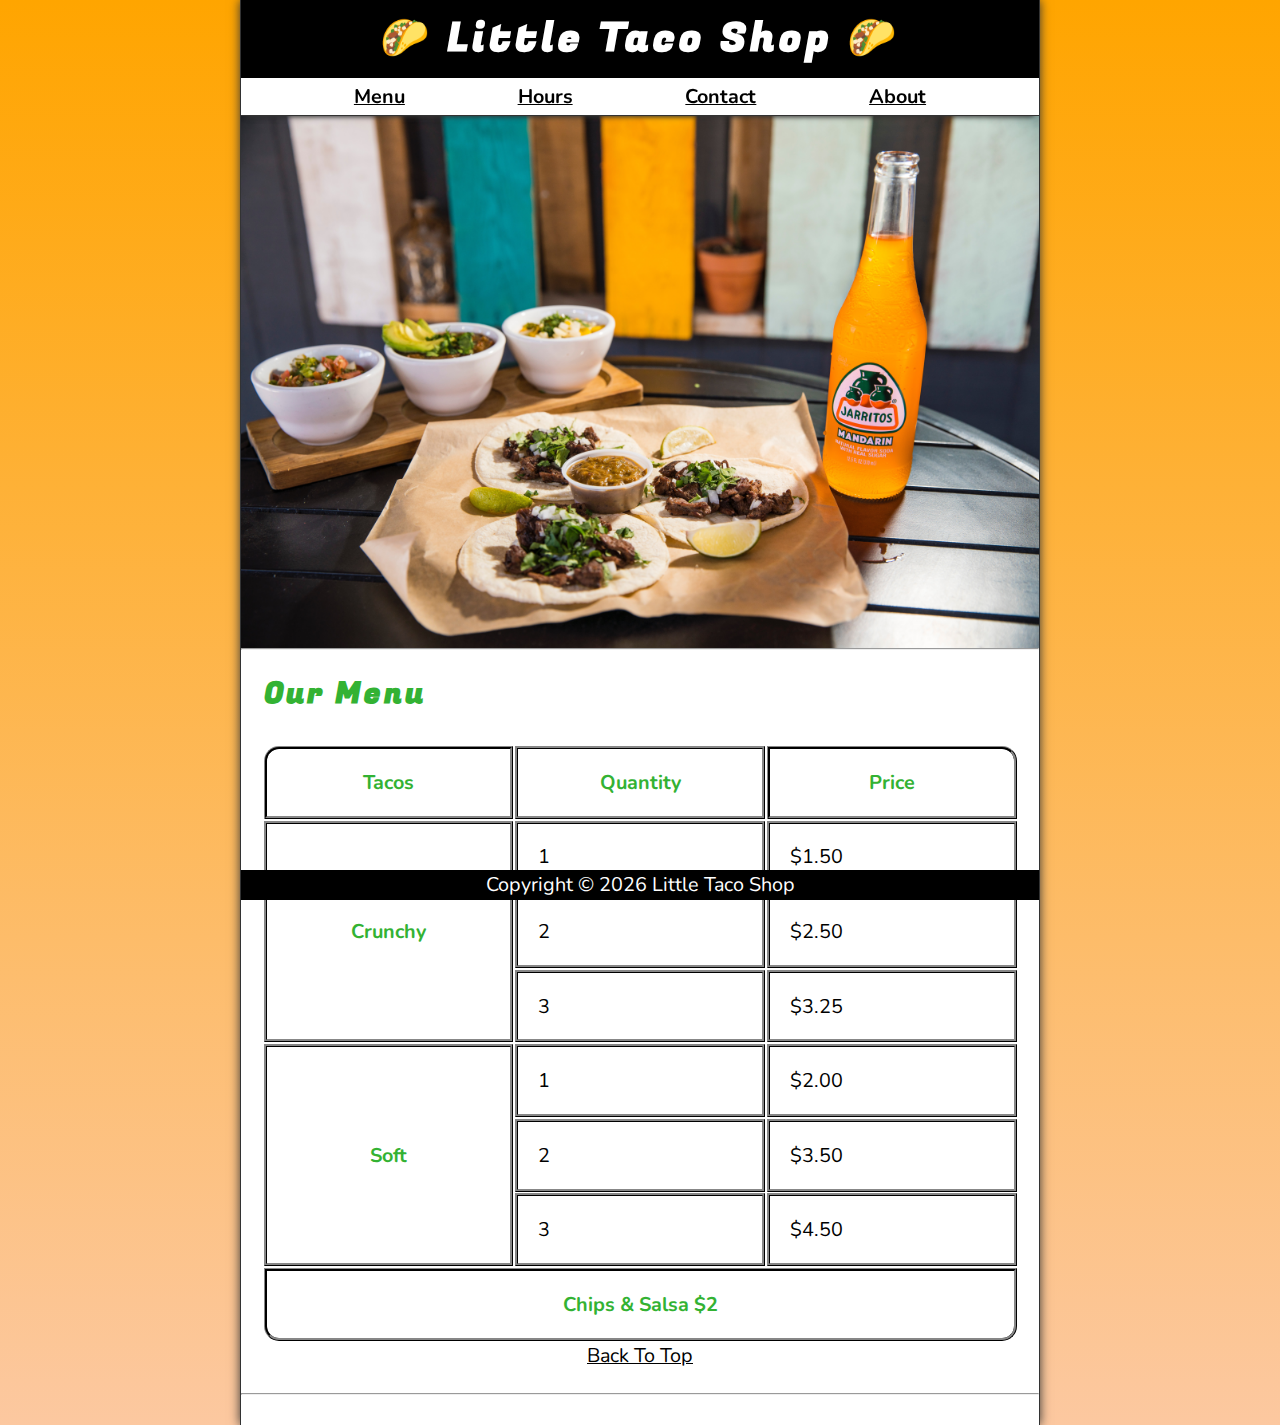
<file: css/project/index.html>
<!DOCTYPE html>
<html lang="en">
  <head>
    <meta charset="UTF-8" />
    <meta name="viewport" content="width=device-width, initial-scale=1.0" />
    <meta name="author" content="Dave Gray" />
    <meta
      name="description"
      content="The official website for The Little Taco Shop"
    />
    <title>The Little Taco Shop</title>
    <link rel="icon" href="favicon.ico" type="image/x-icon" />
    <link rel="stylesheet" href="css/style.css" />
    <script src="js/main.js" defer></script>
  </head>

  <body>
    <header class="header">
      <h1 class="header__h1">Little Taco Shop</h1>
      <nav class="header__nav">
        <ul class="header__ul">
          <li>
            <a href="#menu">Menu</a>
          </li>
          <li>
            <a href="hours.html">Hours</a>
          </li>
          <li>
            <a href="contact.html">Contact</a>
          </li>
          <li>
            <a href="about.html">About </a>
          </li>
        </ul>
      </nav>
    </header>
    <section class="hero">
      <h2 class="hero__h2">Bienvenidos!</h2>
      <figure>
        <img
          src="img/tacos_and_drink_1000x667.png"
          alt="Tacos and a Drink"
          title="We love tacos!"
          width="1000"
          height="667"
        />
        <figcaption class="offscreen">Tacos and a Drink</figcaption>
      </figure>
    </section>
    <hr />
    <main class="main">
      <article id="menu" class="main__arcticle menu">
        <h2 class="menu__h2">Our Menu</h2>
        <table class="menu__container">
          <caption class="offscreen">
            Our Tacos
          </caption>
          <thead>
            <tr>
              <th class="menu__header" scope="col">Tacos</th>
              <th class="menu__header" scope="col">Quantity</th>
              <th class="menu__header" scope="col">Price</th>
            </tr>
          </thead>
          <tbody>
            <tr>
              <th scope="row" rowspan="3" class="menu__item menu__cr">
                Crunchy
              </th>
              <td class="menu__item">1</td>
              <td class="menu__item">$1.50</td>
            </tr>
            <tr>
              <td class="menu__item">2</td>
              <td class="menu__item">$2.50</td>
            </tr>
            <tr>
              <td class="menu__item">3</td>
              <td class="menu__item">$3.25</td>
            </tr>
            <tr>
              <th scope="row" rowspan="3" class="menu__item menu__sf">Soft</th>
              <td class="menu__item">1</td>
              <td class="menu__item">$2.00</td>
            </tr>
            <tr>
              <td class="menu__item">2</td>
              <td class="menu__item">$3.50</td>
            </tr>
            <tr>
              <td class="menu__item">3</td>
              <td class="menu__item">$4.50</td>
            </tr>
          </tbody>
          <tfoot>
            <tr>
              <td colspan="3" class="menu__item menu__cs">
                Chips &amp; Salsa $2
              </td>
            </tr>
          </tfoot>
        </table>

        <p class="center">
          <a href="#">Back To Top</a>
        </p>
      </article>
    </main>
    <hr />
    <footer class="footer">
      <p>
        <span class="nowrap">Copyright &copy; <time id="year"></time></span>
        <span class="nowrap">Little Taco Shop</span>
      </p>
    </footer>
  </body>
</html>
</file>
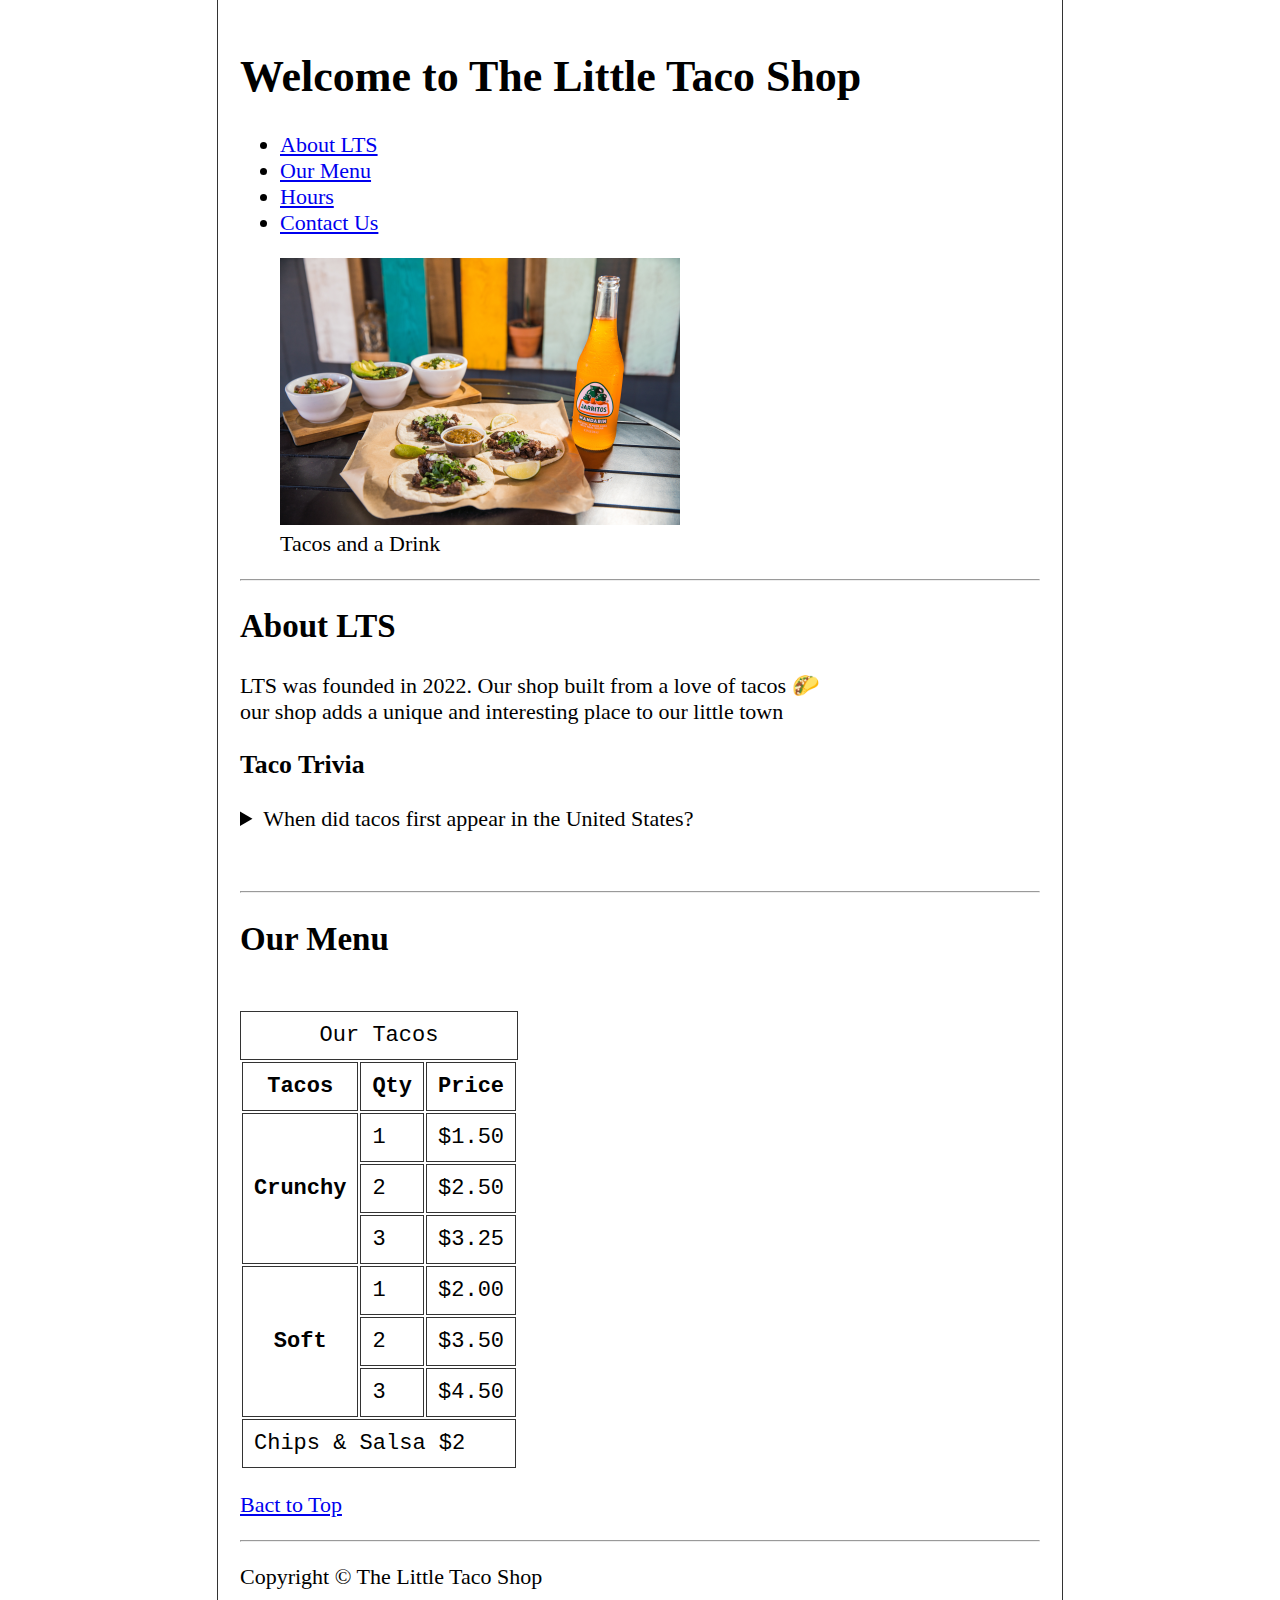
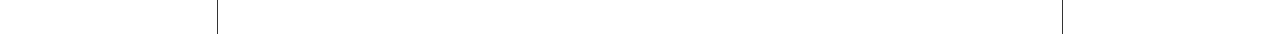
<file: html/project/index.html>
<!DOCTYPE html>
<html lang="en">
  <head>
    <meta charset="UTF-8" />
    <meta name="author" content="Nikita Malov" />
    <meta name="description" content="Taco Shop" />
    <title>Taco Shop</title>
    <link rel="icon" href="favicon.ico" type="image/x-icon" />
    <link rel="stylesheet" href="css/style.css" type="text/css" />
  </head>
<body>
  <header>
    <h1>Welcome to The Little Taco Shop</h1>

    <nav aria-label="primary-navigation">
      <ul>
        <li>
          <a href="#lts">About LTS</a>
        </li>
        <li>
          <a href="#menu">Our Menu</a>
        </li>
        <li>
          <a href="hours.html">Hours</a>
        </li>
        <li>
          <a href="contact.html">Contact Us</a>
        </li>
      </ul>
    </nav>
  </header>
  <figure>
    <img
      src="img/tacos_and_drink_400x267.png"
      alt="This is nice too"
      title="Nice one to have"
      width="400"
      height="267"
    />
    <figcaption>Tacos and a Drink</figcaption>
  </figure>

  <hr />
  <main>

  <article id="lts">
    <h2>About LTS</h2>
    <dl>
      <dt>LTS was founded in 2022. Our shop built from a love of tacos 🌮</dt>
      <dt>our shop adds a unique and interesting place to our little town</dt>
      <dt>    
        <h3>
        Taco Trivia
    </h3>
    <aside title="Taco info">
        <details>
            <summary>
                When did tacos first appear in the United States?
            </summary>
            <p>
                <dl>
                    <p>
                        Jeffery M.Pilcher, taco historian and proffessor of history at the 
                        University of Minnesota, says the earliest menyion of tacos in 
                        the United States are in a newspaper from <time datetime="1905">1905</time>
                    </p>
                  </dl>
            </p>
        </details>
    </aside></dt>
    </dl>
    <br />
  </article>


  <hr>

  <article id="menu">
  <h2>Our Menu</h2>
  <br>
  <table>
      <caption>
          Our Tacos
      </caption>
      <thead>
      <tr>
          <th>Tacos</th>
          <th scope="col">Qty</th>
          <th scope="col">Price</th>
      </tr>
      </thead>
      <tbody>
      <tr>
          <th scope="row" rowspan="3">Crunchy </th>
          <td>
              1
          </td>
          <td>
              $1.50
          </td>
      </tr>
      <tr>
        <td>
            2
        </td>
        <td>
            $2.50
        </td>
      </tr>
      <tr>
          <td>
            3
        </td>
        <td>
            $3.25
        </td>
      </tr>
      <tr>
          <th scope="row" rowspan="3">Soft</th>
          <td>
              1
          </td>
          <td>
              $2.00
          </td>
      </tr>
      <tr>
        <td>
            2
        </td>
        <td>
            $3.50
        </td>
      </tr>
      <tr>
          <td>
            3
        </td>
        <td>
            $4.50
        </td>
      </tr>
  </tbody>
  <tfoot>
      <tr>
          <td colspan="3">
              Chips & Salsa $2
          </td>
      </tr>
  </tfoot>
  </table>
  </article>
</main>
  <footer>
    <p>
        <a href="#">Bact to Top</a>
      </p>
    <hr>
  <p> 
    Copyright &copy; The Little Taco Shop  
  </p>
</footer>
</body>
</html>
</file>
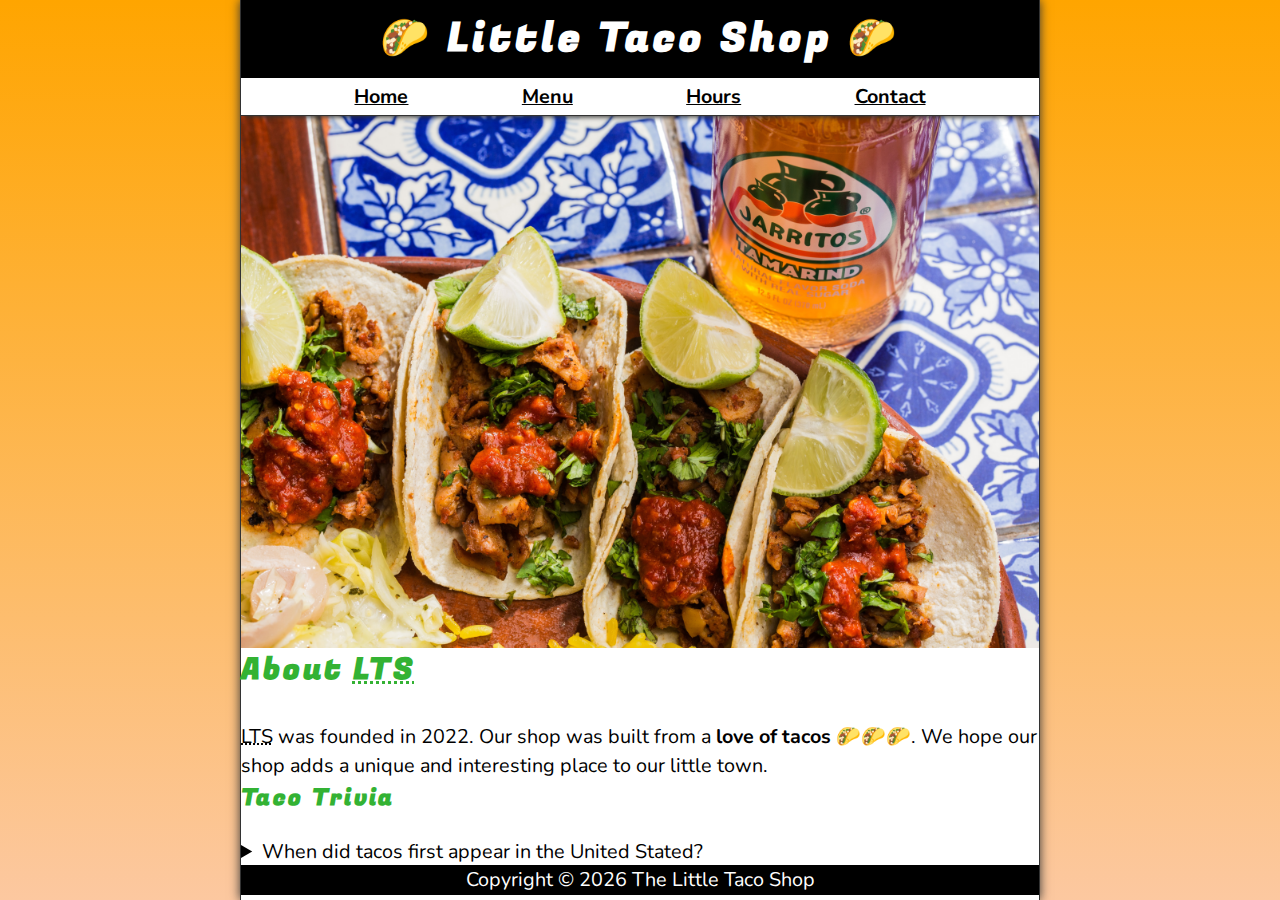
<file: css/project/about.html>
<!DOCTYPE html>
<html lang="en">
  <head>
    <meta charset="UTF-8" />
    <meta name="viewport" content="width=device-width, initial-scale=1.0" />
    <meta name="author" content="Nikita Malov" />
    <meta name="description" content="About The Little Taco Shop" />
    <title>About The Little Taco Shop</title>
    <link rel="icon" href="favicon.ico" type="image/x-icon" />
    <link rel="stylesheet" href="css/style.css" />
    <script src="js/main.js" defer></script>
  </head>
  <body>
    <header class="header">
      <h1 class="header__h1">Little Taco Shop</h1>
      <nav class="header__nav">
        <ul class="header__ul">
          <li>
            <a href="index.html">Home</a>
          </li>
          <li>
            <a href="index.html#menu">Menu</a>
          </li>
          <li>
            <a href="hours.html">Hours</a>
          </li>
          <li>
            <a href="contact.html">Contact</a>
          </li>
        </ul>
      </nav>
    </header>
    <section class="hero">
      <figure>
        <img
          src="img/tacos_delicioso_1000x667.png"
          alt="Tacos Delicioso"
          title="Tacos Delicioso!"
          width="1000"
          height="667"
        />
        <figcaption class="offscreen">Try these Delicious Tacos</figcaption>
      </figure>
    </section>

    <maim class="main">
      <article id="about" class="main_article">
        <h2>About <abbr title="The Little Taco Shop">LTS</abbr></h2>
        <p>
          <abbr title="The Little Taco Shop">LTS</abbr> was founded in
          <time datetime="2022">2022</time>. Our shop was built from a
          <strong>love of tacos</strong> 🌮🌮🌮. We hope our shop adds a unique
          and interesting place to our little town.
        </p>
        <aside class="about_trevia">
          <h3>Taco Trivia</h3>
          <details>
            <summary>When did tacos first appear in the United Stated?</summary>
            <p class="about__travia-answer">
              Jeffrey M. Pilcher, taco historian and professor of history at the
              University of Minnesota, says the earliest mention of tacos in the
              United States are in a newspaper from
              <time datetime="1905">1905</time>. (Source:
              <cite
                ><a
                  href="https://www.smithsonianmag.com/arts-culture/where-did-the-taco-come-from-81228162/"
                  target="_blank"
                  >Smithsonian Magazine</a
                ></cite
              >)
            </p>
          </details>
        </aside>
      </article>
    </maim>

    <footer class="footer">
      <p>
        <span class="nowrap">Copyright &copy; <time id="year"></time></span>
        <span class="nowrap">The Little Taco Shop</span>
      </p>
    </footer>
  </body>
</html>
</file>
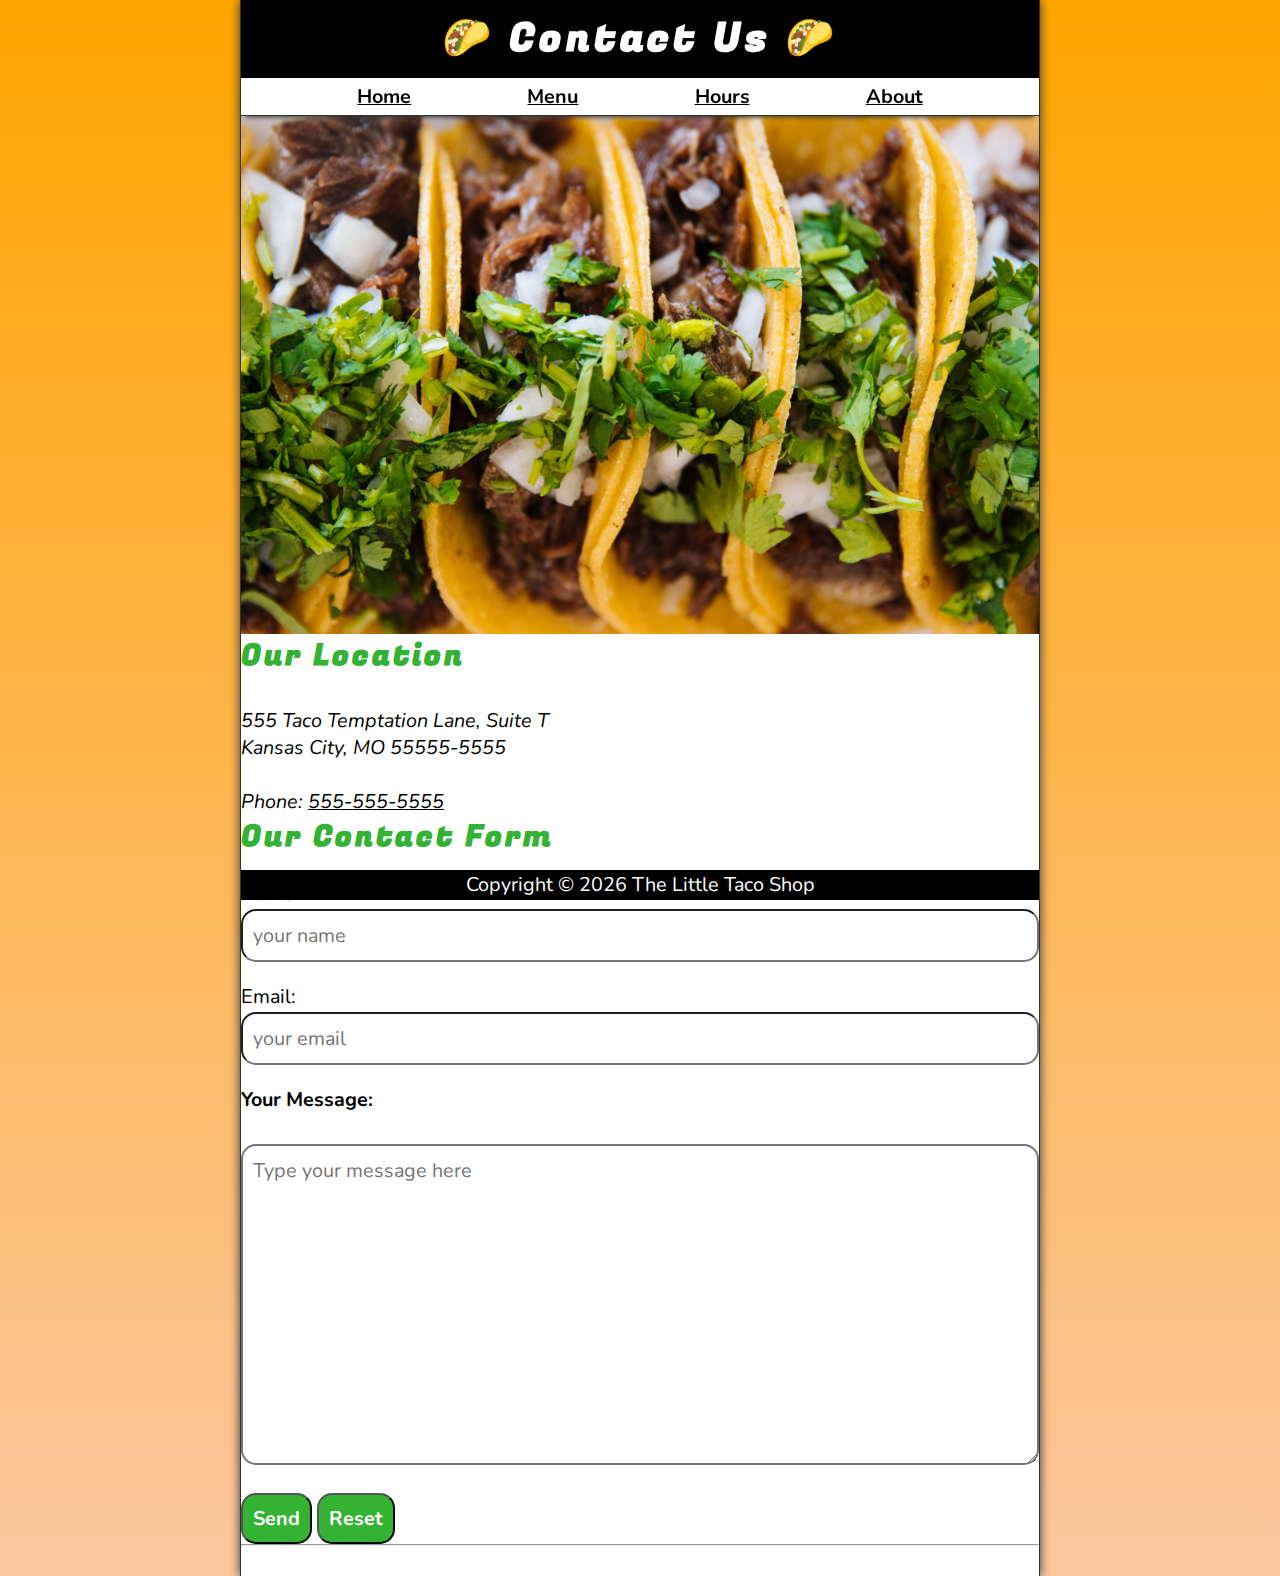
<file: css/project/contact.html>
<!DOCTYPE html>
<html lang="en">
  <head>
    <meta charset="UTF-8" />
    <meta name="viewport" content="width=device-width, initial-scale=1.0" />
    <meta name="author" content="Dave Gray" />
    <meta
      name="description"
      content="Contact information for The Little Taco Shop"
    />
    <title>Contact LTS</title>
    <link rel="icon" href="favicon.ico" type="image/x-icon" />
    <link rel="stylesheet" href="css/style.css" />
    <script src="js/main.js" defer></script>
  </head>

  <body>
    <header class="header">
      <h1 class="header__h1">Contact Us</h1>
      <nav class="header__nav">
        <ul class="header__ul">
          <li>
            <a href="index.html">Home</a>
          </li>
          <li>
            <a href="index.html#menu">Menu</a>
          </li>
          <li>
            <a href="hours.html">Hours</a>
          </li>
          <li>
            <a href="about.html">About</a>
          </li>
        </ul>
      </nav>
    </header>

    <section class="hero">
      <figure>
        <img
          src="img/tacos_close_up_1000x649.png"
          alt="Little Taco Shop Tacos"
          title="Tacos ready to eat!"
          width="1000"
          height="649"
        />
        <figcaption class="offscreen">Little Taco Shop Tacos</figcaption>
      </figure>
    </section>

    <main class="main">
      <article class="main__arcticle">
        <h2>Our Location</h2>
        <address>
          555 Taco Temptation Lane, Suite T<br />
          Kansas City, MO 55555-5555
          <br /><br />
          Phone: <a href="tel:+5555555555">555-555-5555</a>
        </address>
      </article>

      <article class="main__arcticle content">
        <h2 class="contact__h2">Our Contact Form</h2>

        <form
          action="https://httpbin.org/get"
          method="get"
          class="contact__from"
        >
          <fieldset class="contact__fieldset">
            <legend class="offscreen">Send Us A Message</legend>
            <p class="contact__p">
              <label class="contact_label" for="name">Name:</label>
              <input
                class="contact__input"
                type="text"
                name="name"
                id="name"
                placeholder="your name"
                required
              />
            </p>
            <p class="contact__p">
              <label class="contact_label" for="email">Email:</label>
              <input
                class="contact__input"
                type="email"
                name="email"
                id="email"
                placeholder="your email"
                required
              />
            </p>
            <p class="contact__p">
              <label class="contact__label" for="message">Your Message:</label>
              <br />
              <textarea
                class="contact__textarea"
                name="message"
                id="message"
                cols="30"
                rows="10"
                placeholder="Type your message here"
              ></textarea>
            </p>
          </fieldset>
          <button class="contact__button" type="submit">Send</button>
          <button class="contact__button" type="reset">Reset</button>
        </form>
      </article>
    </main>
    <hr />
    <footer class="footer">
      <p>
        <span class="nowrap">Copyright &copy; <time id="year"></time></span>
        <span class="nowrap">The Little Taco Shop</span>
      </p>
    </footer>
  </body>
</html>
</file>
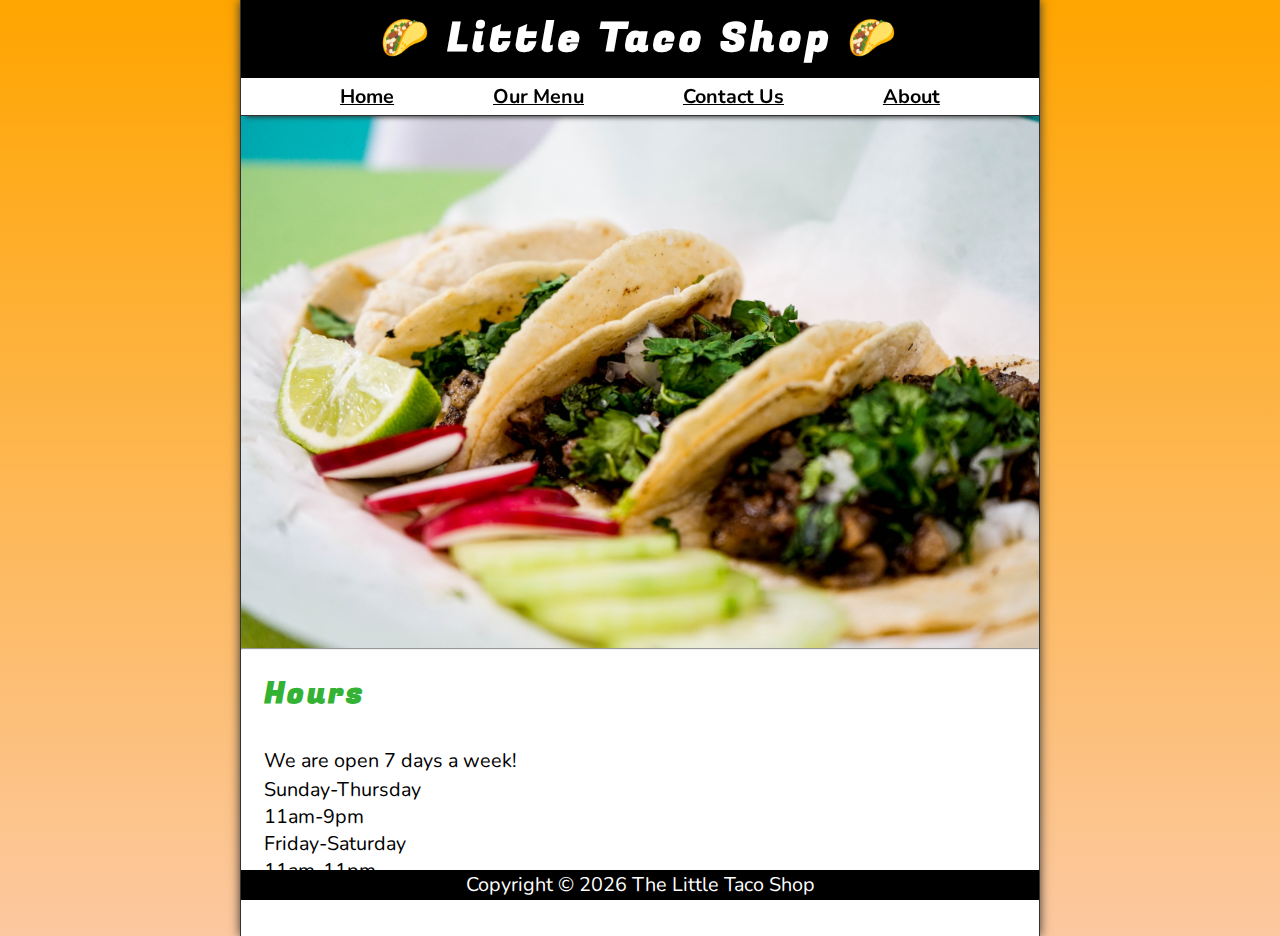
<file: css/project/hours.html>
<!DOCTYPE html>
<html lang="en">
  <head>
    <meta charset="UTF-8" />
    <meta name="viewport" content="width=device-width, initial-scale=1.0" />
    <meta name="author" content="Dave Gray" />
    <meta name="description" content="Store Hours for The Little Taco Shop" />
    <title>LTS Hours</title>
    <link rel="icon" href="favicon.ico" type="image/x-icon" />
    <link rel="stylesheet" href="css/style.css" />
    <script src="js/main.js" defer></script>
  </head>

  <body>
    <header class="header">
      <h1 class="header__h1">Little Taco Shop</h1>
      <nav class="header__nav">
        <ul class="header__ul">
          <li>
            <a href="index.html">Home</a>
          </li>
          <li>
            <a href="index.html#menu">Our Menu</a>
          </li>
          <li>
            <a href="contact.html">Contact Us</a>
          </li>
          <li>
            <a href="index.html#menu">About</a>
          </li>
        </ul>
      </nav>
    </header>

    <section>
      <figcaption>
        <figure>
          <img
            src="img/tacos_tray_1000x667.png"
            alt="A Tray of Tasty Tacos"
            title="We love trays of tacos!"
            width="1000"
            height="667"
          />
          <figcaption class="offscreen">A Tray of Tasty Tacos</figcaption>
        </figure>
      </figcaption>
    </section>

    <hr />
    <main class="main">
      <article class="main__article">
        <h2>Hours</h2>
        <p>We are open 7 days a week!</p>
        <dl>
          <dt>Sunday-Thursday</dt>
          <dd>11am-9pm</dd>
          <dt>Friday-Saturday</dt>
          <dd>11am-11pm</dd>
        </dl>
      </article>
    </main>
    <footer class="footer">
      <p>
        <span class="nowrap">Copyright &copy; <time id="year"></time></span>
        <span class="nowrap">The Little Taco Shop</span>
      </p>
    </footer>
  </body>
</html>
</file>
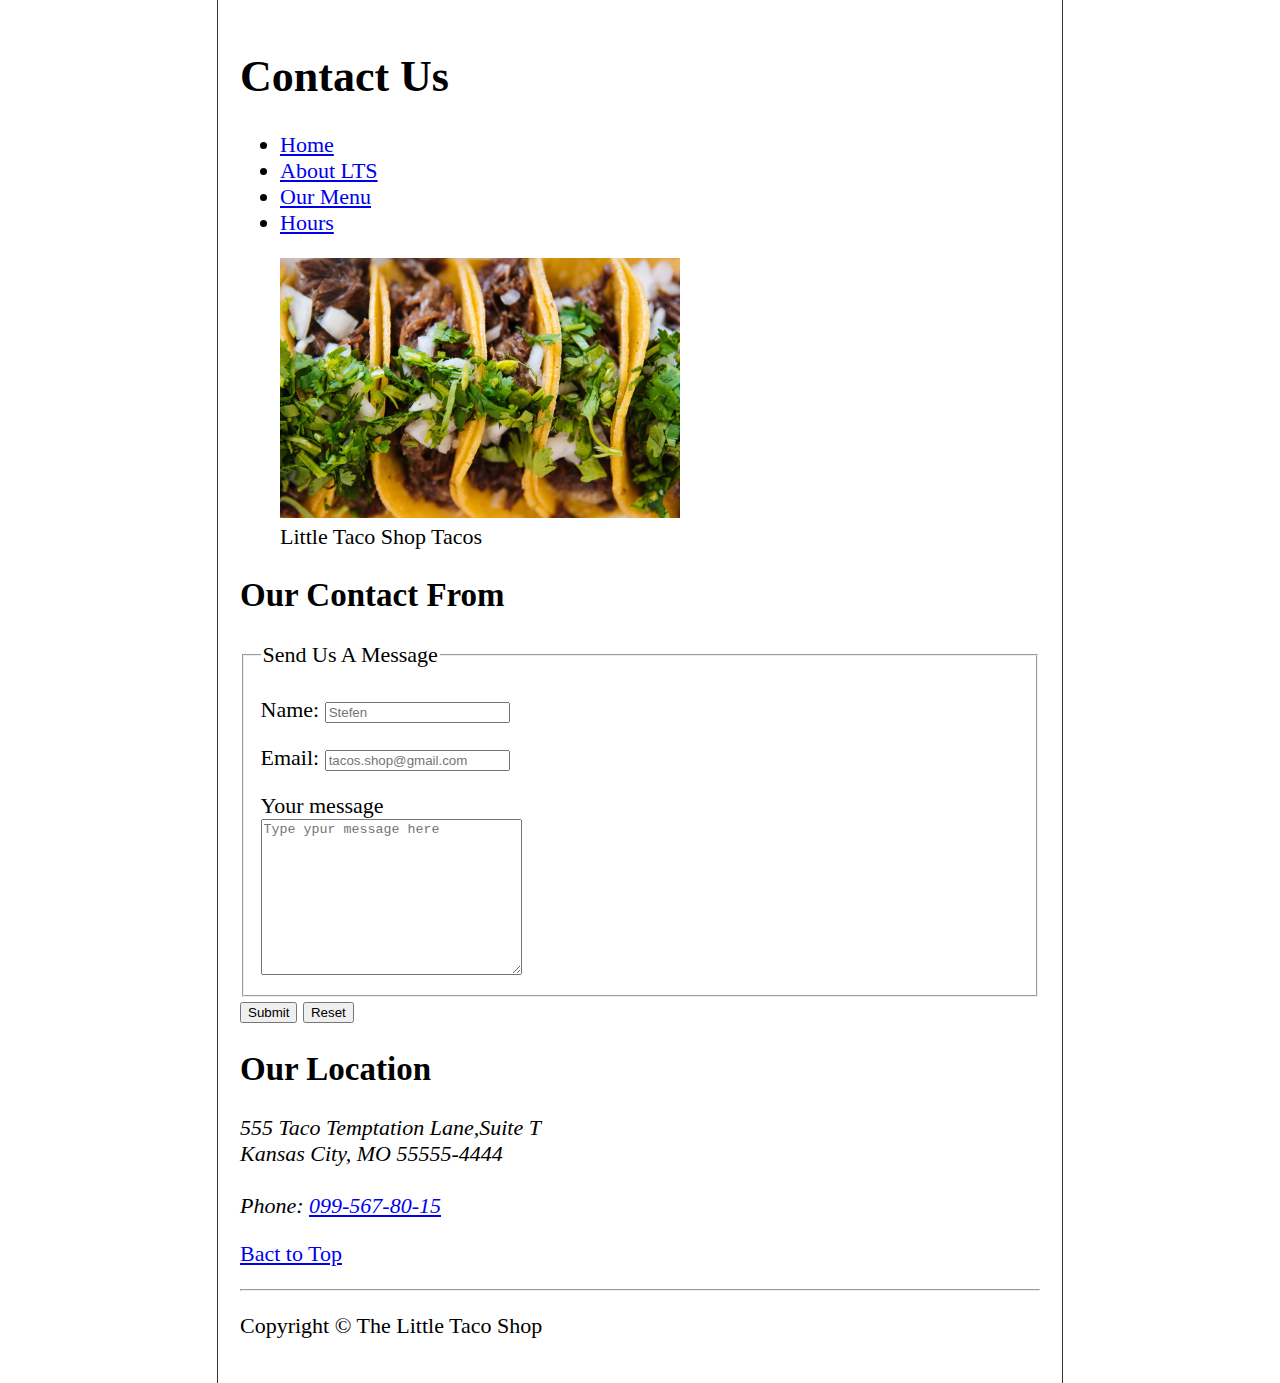
<file: html/project/contact.html>
<!DOCTYPE html>
<html lang="en">
  <head>
    <meta charset="UTF-8" />
    <meta name="author" content="Nikita Malov" />
    <meta name="description" content="Taco Shop" />
    <title>Taco Shop</title>
    <link rel="icon" href="favicon.ico" type="image/x-icon" />
    <link rel="stylesheet" href="css/style.css" type="text/css" />
  </head>
</html>
<body>
  <header>
    <h1>Contact Us</h1>

    <nav aria-label="primary-navigation">
      <ul>
        <li>
          <a href="index.html">Home</a>
        </li>
        <li>
          <a href="index.html#lts">About LTS</a>
        </li>
        <li>
          <a href="index.html#lts">Our Menu</a>
        </li>
        <li>
          <a href="hours.html">Hours</a>
        </li>
      </ul>
    </nav>
  </header>
  <section>
    <figure>
      <img
        src="img/tacos_close_up_400x260.png"
        alt="A Tray of Tasty Tacos"
        title="A Tray of Tasty Tacos"
        width="400"
        height="260"
      />
      <figcaption>Little Taco Shop Tacos</figcaption>
    </figure>
  </section>
  <main>
  <article id="form">
    <h2>Our Contact From</h2>
    <form action="https://httpbin.org/get" method="get">
        <fieldset>
            <legend>Send Us A Message</legend>
        <p>
        <label for="firstName">Name:</label>
        <input type="text" name="firstName" 
        id="firstName" placeholder="Stefen" autocomplete="on"
        required>
        </p>
        <p>
        <label for="email">Email:</label>
        <input type="email" name="email" 
        id="email" placeholder="tacos.shop@gmail.com"
        required>
        </p>
                    <label for="message">Your message</label>
                    <br>
                    <textarea name="message" id="message" cols="30" rows="10" placeholder="Type ypur message here"></textarea>  
                <br>
        </fieldset>
        <button type="submit">
            Submit
        </button>
        <button type="reset">
            Reset
        </button>
    </form>
  </article>
</main>
  <footer>
    <h2>Our Location</h2>
    <address>
        555 Taco Temptation Lane,Suite T<br>
        Kansas City, MO 55555-4444<br><br>
        Phone: <a href="tel:+380994777078">099-567-80-15</a>
    </address>
    <p>
        <a href="#">Bact to Top</a>
      </p>
    <hr>
  <p> 
    Copyright &copy; The Little Taco Shop  
  </p>
</footer>
  </footer>
</body>
</file>
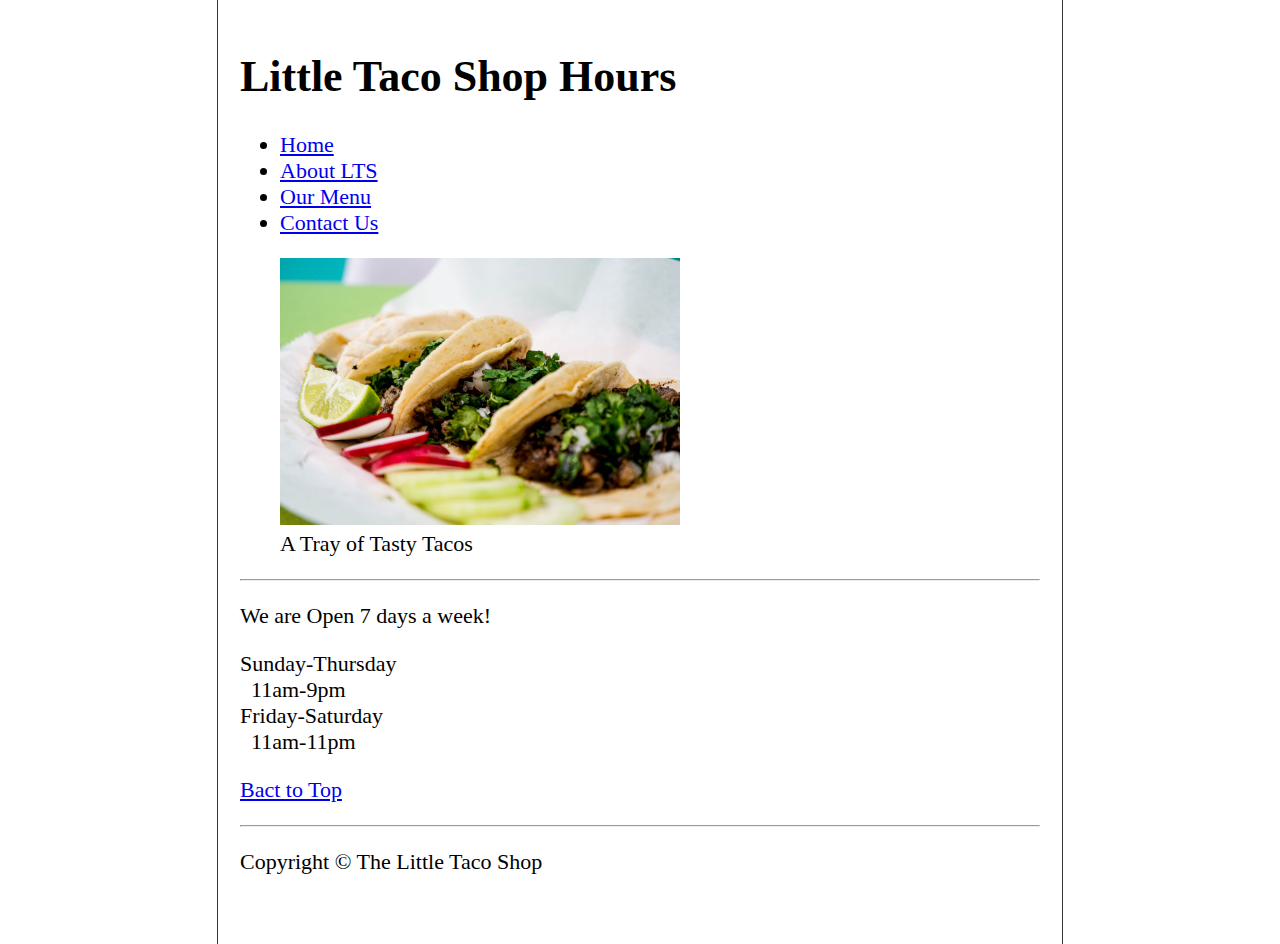
<file: html/project/hours.html>
<!DOCTYPE html>
<html lang="en">
  <head>
    <meta charset="UTF-8" />
    <meta name="author" content="Nikita Malov" />
    <meta name="description" content="Taco Shop" />
    <title>Taco Shop</title>
    <link rel="icon" href="favicon.ico" type="image/x-icon" />
    <link rel="stylesheet" href="css/style.css" type="text/css" />
  </head>
<body>
  <header>
    <h1>Little Taco Shop Hours</h1>

    <nav aria-label="primary-navigation">
      <ul>
        <li>
          <a href="index.html">Home</a>
        </li>
        <li>
          <a href="index.html#lts">About LTS</a>
        </li>
        <li>
          <a href="index.html#menu">Our Menu</a>
        </li>
        <li>
          <a href="contact.html">Contact Us</a>
        </li>
      </ul>
    </nav>
  </header>
  <section>
    <figure>
      <img
        src="img/tacos_tray_400x267.png"
        alt="A Tray of Tasty Tacos"
        title="A Tray of Tasty Tacos"
        width="400"
        height="267"
      />
      <figcaption>A Tray of Tasty Tacos</figcaption>
    </figure>
  </section>

  <hr />
<main>
  <article>
    <p>We are Open 7 days a week!</p>

    <dl>
      <dt>Sunday-Thursday</dt>
      <dt>&nbsp 11am-9pm</dt>
      <dt>Friday-Saturday</dt>
      <dt>&nbsp 11am-11pm</dt>
    </dl>
  </article>
</main>
  <footer>
    <p>
        <a href="#">Bact to Top</a>
      </p>
    <hr>
  <p> 
    Copyright &copy; The Little Taco Shop  
  </p>
</footer>
  </footer>
</body>
</html>
</file>
<file: html/project/css/style.css>
html {
    font-size: 22px;
}

body {
    min-height: 100vh;
    max-width: 800px;
    margin: 0 auto;
    padding: 1rem;
    border-left: 1px solid #333;
    border-right: 1px solid #333;
}

th, td, caption {
    border: 1px solid #333;
    font-family: 'Courier New', Courier, monospace;
    border-collapse: separate;
    padding: 0.5rem;
}
</file>
<file: css/project/css/style.css>
@import url('https://fonts.googleapis.com/css2?family=Fugaz+One&family=Nunito&display=swap');

/* Reset */
*,
*::after,
*::before {
    margin: 0;
    padding: 0;
    box-sizing: border-box;
}

img {
    display: block;
    max-width: 100%;
    height: auto;
}

input,
button,
textarea {
    font: inherit;
}

/* Veriables */

:root {
    /* fonts */
    --FF: "Nunito", sans-serif;
    --FF-HEADINGS: "Fugaz One", cursive;
    --FS: clamp(1rem, 2.2vh, 1.5rem);

    /* Colors */
    --BGCOLOR: orange;
    --BGCOLOR-FADE: rgb(252, 200, 160);
    --BGIMAGE: linear-gradient(to bottom,
            var(--BGCOLOR), var(--BGCOLOR-FADE));
    --BODY-BGCOLOR: #FFF;
    --FONT-COLOR: #000;
    --BORDER-COLOR: #333;
    --HIGHLIGHT-COLOR: rgb(51, 178, 51);
    --LINK-COLOR: #000;
    --LINK-HOVER: hsla(0, 0%, 0%, 0.6);
    --LINK-ACTIVE: orange;
    --HEADER-BGCOLOR: #000;
    --HEADER-COLOR: #FFF;
    --NAV-BGCOLOR: #FFF;
    --HERO-BGCOLOR: rgba(2, 178, 51, 0.75);
    --HERO-COLOR: #FFF;
    --BOTTON-COLOR: #FFF;


    /* Borders */
    --BORDERS: 1px solid var(--BORDER-COLOR);
    --BORDER-RADIUS: 15px;

    /* Standard padding */
    --PADDING-TB: 0.25em;
    --PADDING-SIDE: 2.5%;

    /* Standard margin*/
    --MARGIN: clamp(1em, 2.5vh, 1.5em);
}

@media (prefers-color-scheme: dark) {
    :root {
        --BGCOLOR: #000;
        --BGCOLOR-FADE: gray;
        --HEADER-COLOR: whitesmoke;
        --NAV-BGCOLOR: rgb(20, 20, 20);
        --HERO-COLOR: #333;
        --BODY-BGCOLOR: #333;
        --FONT-COLOR: whitesmoke;
        --HIGHLIGHT-COLOR: whitesmoke;
        --BORDER-COLOR: whitesmoke;
        --LINK-COLOR: whitesmoke;
        --LINK-HOVER: orange;
        --LINK-Active: rgb(252, 200, 103);
        --BOTTON-COLOR: #000;

    }
}

/* Utility classes */
.offscreen {
    position: absolute;
    left: -10000px;
}

.nowarap {
    white-space: nowrap;
}

.center {
    text-align: center;
}

/* General styles */

html {
    scroll-behavior: smooth;
    font-size: var(--FS);
    font-family: var(--FF);
    background-color: var(--BGCOLOR);
    background-image: var(--BGIMAGE);
}

body {
    background-color: var(--BODY-BGCOLOR);
    color: var(--FONT-COLOR);
    min-height: 100vh;
    max-width: 800px;
    margin: 0 auto;
    border-left: var(--BORDERS);
    border-right: var(--BORDERS);
    box-shadow: 0 0 10px var(--BORDER-COLOR);
}

h1,
h2,
h3 {
    font-family: var(--FF-HEADINGS);
    letter-spacing: 0.1em;
}

h2,
h3 {
    margin-bottom: 1em;
    color: var(--HIGHLIGHT-COLOR);
}

p {
    line-height: 1.5;
}

a:any-link {
    color: var(--LINK-COLOR);
}

a:hover,
a:focus-visible {
    color: var(--LINK-HOVER);
}

a:active {
    color: var(--LINK-ACTIVE);
}

/* Header */

.header {
    position: sticky;
    top: 0;
    z-index: 1;
}

.header__h1 {
    text-align: center;
    background-color: var(--HEADER-BGCOLOR);
    color: var(--HEADER-COLOR);
    padding: var(--PADDING-TB) var(--PADDING-SIDE);
}

.header__nav {
    background-color: var(--NAV-BGCOLOR);
    border-bottom: var(--BORDERS);
    font-weight: bold;
    box-shadow: 0 6px 5px -5px var(--BORDER-COLOR);
}

.header__ul {
    padding: var(--PADDING-TB) var(--PADDING-SIDE);
    list-style-type: none;
    display: flex;
    justify-content: space-evenly;
    gap: 1rem;
}

/* hero */

.hero {
    position: relative;
}

.hero__h2 {
    background-color: var(--HERO-BGCOLOR);
    color: var(--HERO-COLOR);
    padding: 0.25em 0.5em;
    text-shadow: 2px 2px 5px var(--BORDER-COLOR);
    position: absolute;
    top: -100px;
    left: 20px;
    animation: showWelcome 0.5s ease-in-out 1s forwards;
}

@keyframes showWelcome {
    0% {
        top: -20px;
        transform: skew(0deg, -5deg) scaleY(0);
    }

    80% {
        top: 30px;
        transform: skew(10deg, -5deg) scaleY(1.2);
    }

    100% {
        top: 20px;
        transform: skew(-10deg, -5deg) scaleY(1);
    }
}

/* Footer */
.footer {
    position: sticky;
    bottom: 0;
    background-color: var(--HEADER-BGCOLOR);
    color: var(--HEADER-COLOR);
    padding: var(--PADDING-TB), var(--PADDING-SIDE);
    text-align: center;
}

/* Main */

.main {
    padding: var(--PADDING-TB), var(--PADDING-SIDE);
}

.main__article {
    scroll-margin-top: 6.5rem;
    margin: var(--MARGIN);
}

.main:first-child {
    margin-top: 1em;
}

.main:last-child {
    min-height: calc(100vh - 20rem);
}

/* About */
.about__trivia {
    margin: var(--MARGIN);

}

.about__trivia-answer {
    margin-top: 1em;
}

/* Contact */
.contact__h2 {
    margin: 0;
}

.contact__fieldset {
    border: none;
}

.contact__p {
    margin: 1em 0;
}

.contact__label {
    display: block;
    font-weight: bold;
}

.contact__input,
.contact__textarea {
    padding: 0.5em;
    border-radius: var(--BORDER-RADIUS);
    border-width: 2px;
    width: 100%;
}

.contact__button {
    padding: 0.5rem;
    border-radius: var(--BORDER-RADIUS);
    background: var(--HIGHLIGHT-COLOR);
    color: var(--BOTTON-COLOR);
    font-weight: bold;
}

/*  Menu */
thead,
tbody,
tfoot,
tr {
    display: contents;
}

.menu {
    margin: var(--MARGIN);
}

.menu__container {
    display: grid;
    grid-template-columns: repeat(3, 1fr);
    grid-template-areas: "hd1 hd2 hd3"
        "cr cr1 cr1p"
        "cr cr2 cr2p"
        "cr cr3 cr3p"
        "sf sf1 sf1p"
        "sf sf2 sf2p"
        "sf sf3 sf3p"
        "cs cs cs";
    gap: 0.1em;

}

.menu__cr {
    grid-area: cr;
}

.menu__sf {
    grid-area: sf;
}

.menu__cs {
    grid-area: cs;

}

.menu__cr,
.menu__sf,
.menu__cs,
.menu__header {
    color: var(--HIGHLIGHT-COLOR);
    font-weight: bolder;
    height: 100%;
    display: grid;
    place-content: center;
}



.menu__header,
.menu__item {
    width: 100%;
    padding: 1em;
    border: medium ridge var(--BORDER-COLOR);
}

.menu__items {
    display: grid;
    place-content: center;
}

thead th:first-child {
    border-top-left-radius: var(--BORDER-RADIUS);
}

thead th:last-child {
    border-top-right-radius: var(--BORDER-RADIUS);
}

tfoot td {
    border-bottom-left-radius: var(--BORDER-RADIUS);
    border-bottom-right-radius: var(--BORDER-RADIUS);
}

@media screen and (min-width: 576px) {
    .header__h1::before {
        content: '🌮 ';
    }

    .menu__header,
    .menu__cr,
    .menu__sf,
    .menu_cs {
        font-style: 125%;
    }

    .header__h1::after {
        content: ' 🌮';
    }
}
</file>
